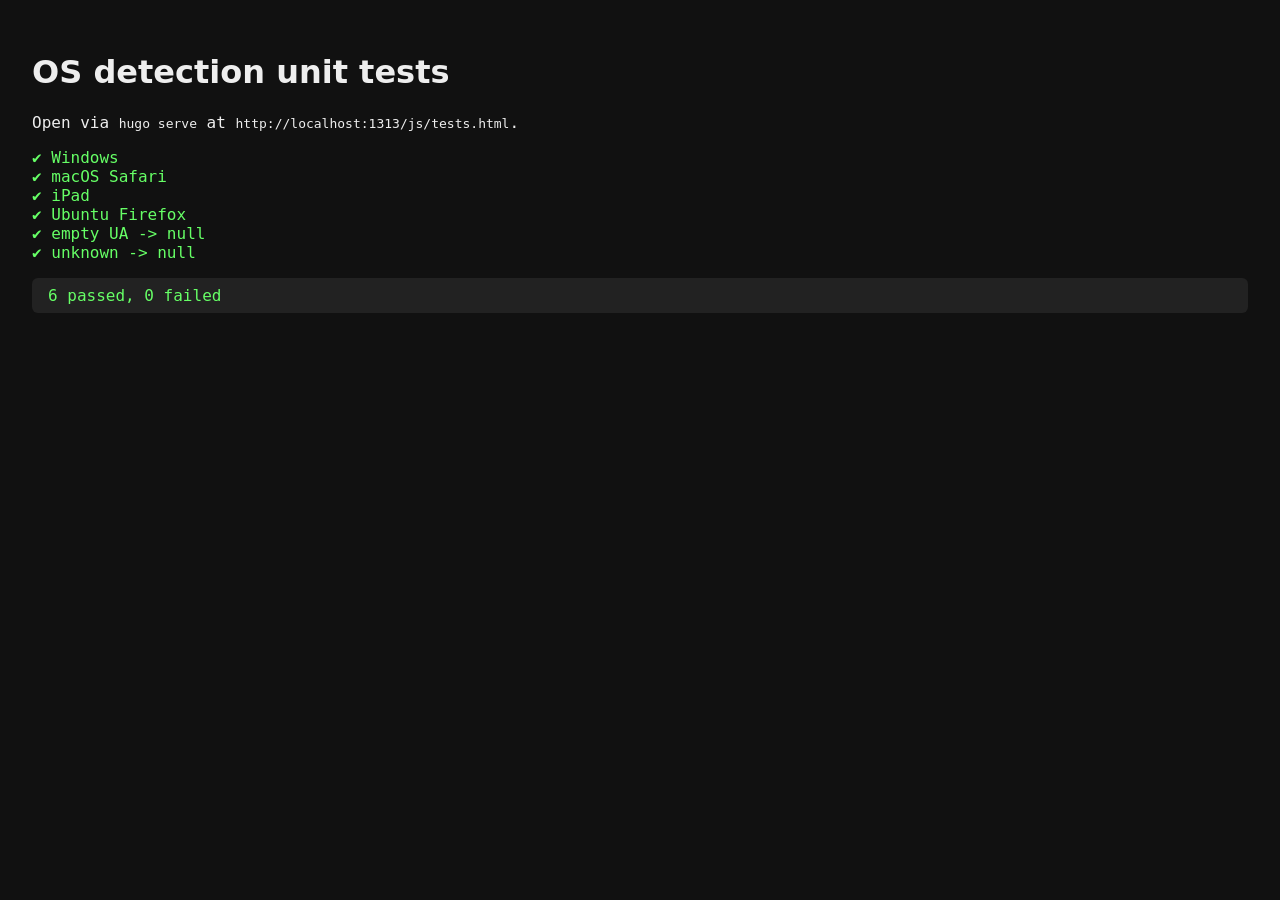
<file: web/static/js/tests.html>
<!DOCTYPE html>
<html lang="en">
<head>
  <meta charset="UTF-8" />
  <title>tests · Project Zomboid Manager site</title>
  <style>
    body { font-family: ui-monospace, monospace; padding: 1.5rem; background: #111; color: #eee; }
    h1 { font-family: -apple-system, system-ui, sans-serif; }
    .pass { color: #6f6; }
    .fail { color: #f66; }
    .summary { margin-top: 1rem; padding: 0.5rem 1rem; border-radius: 6px; background: #222; }
    pre { white-space: pre-wrap; }
  </style>
</head>
<body>
  <h1>OS detection unit tests</h1>
  <p>Open via <code>hugo serve</code> at <code>http://localhost:1313/js/tests.html</code>.</p>
  <div id="results"></div>
  <div id="summary" class="summary"></div>

  <!-- Load the script under test; it exposes window.__pzm.detectTarget -->
  <script src="./os-detect.js"></script>
  <script>
    var detectTarget = window.__pzm.detectTarget;
    var results = document.getElementById("results");
    var summary = document.getElementById("summary");
    var passed = 0, failed = 0;

    function it(name, fn) {
      var div = document.createElement("div");
      try {
        fn();
        div.className = "pass";
        div.textContent = "✔ " + name;
        passed++;
      } catch (e) {
        div.className = "fail";
        div.innerHTML = "✘ " + name + "<pre>" + String(e.stack || e) + "</pre>";
        failed++;
      }
      results.appendChild(div);
    }
    function eq(actual, expected, msg) {
      if (actual !== expected) {
        throw new Error((msg || "expected equal") + ": actual=" + JSON.stringify(actual) + ", expected=" + JSON.stringify(expected));
      }
    }

    it("Windows", function () { eq(detectTarget("Mozilla/5.0 (Windows NT 10.0; Win64; x64)"), "windows-amd64"); });
    it("macOS Safari", function () { eq(detectTarget("Mozilla/5.0 (Macintosh; Intel Mac OS X 10_15_7)"), "darwin-arm64"); });
    it("iPad", function () { eq(detectTarget("Mozilla/5.0 (iPad; CPU OS 16_0 like Mac OS X)"), "darwin-arm64"); });
    it("Ubuntu Firefox", function () { eq(detectTarget("Mozilla/5.0 (X11; Ubuntu; Linux x86_64)"), "linux-amd64"); });
    it("empty UA -> null", function () { eq(detectTarget(""), null); });
    it("unknown -> null", function () { eq(detectTarget("Mozilla/5.0 (HypotheticalOS)"), null); });

    summary.textContent = passed + " passed, " + failed + " failed";
    summary.className = "summary " + (failed === 0 ? "pass" : "fail");
  </script>
</body>
</html>
</file>
